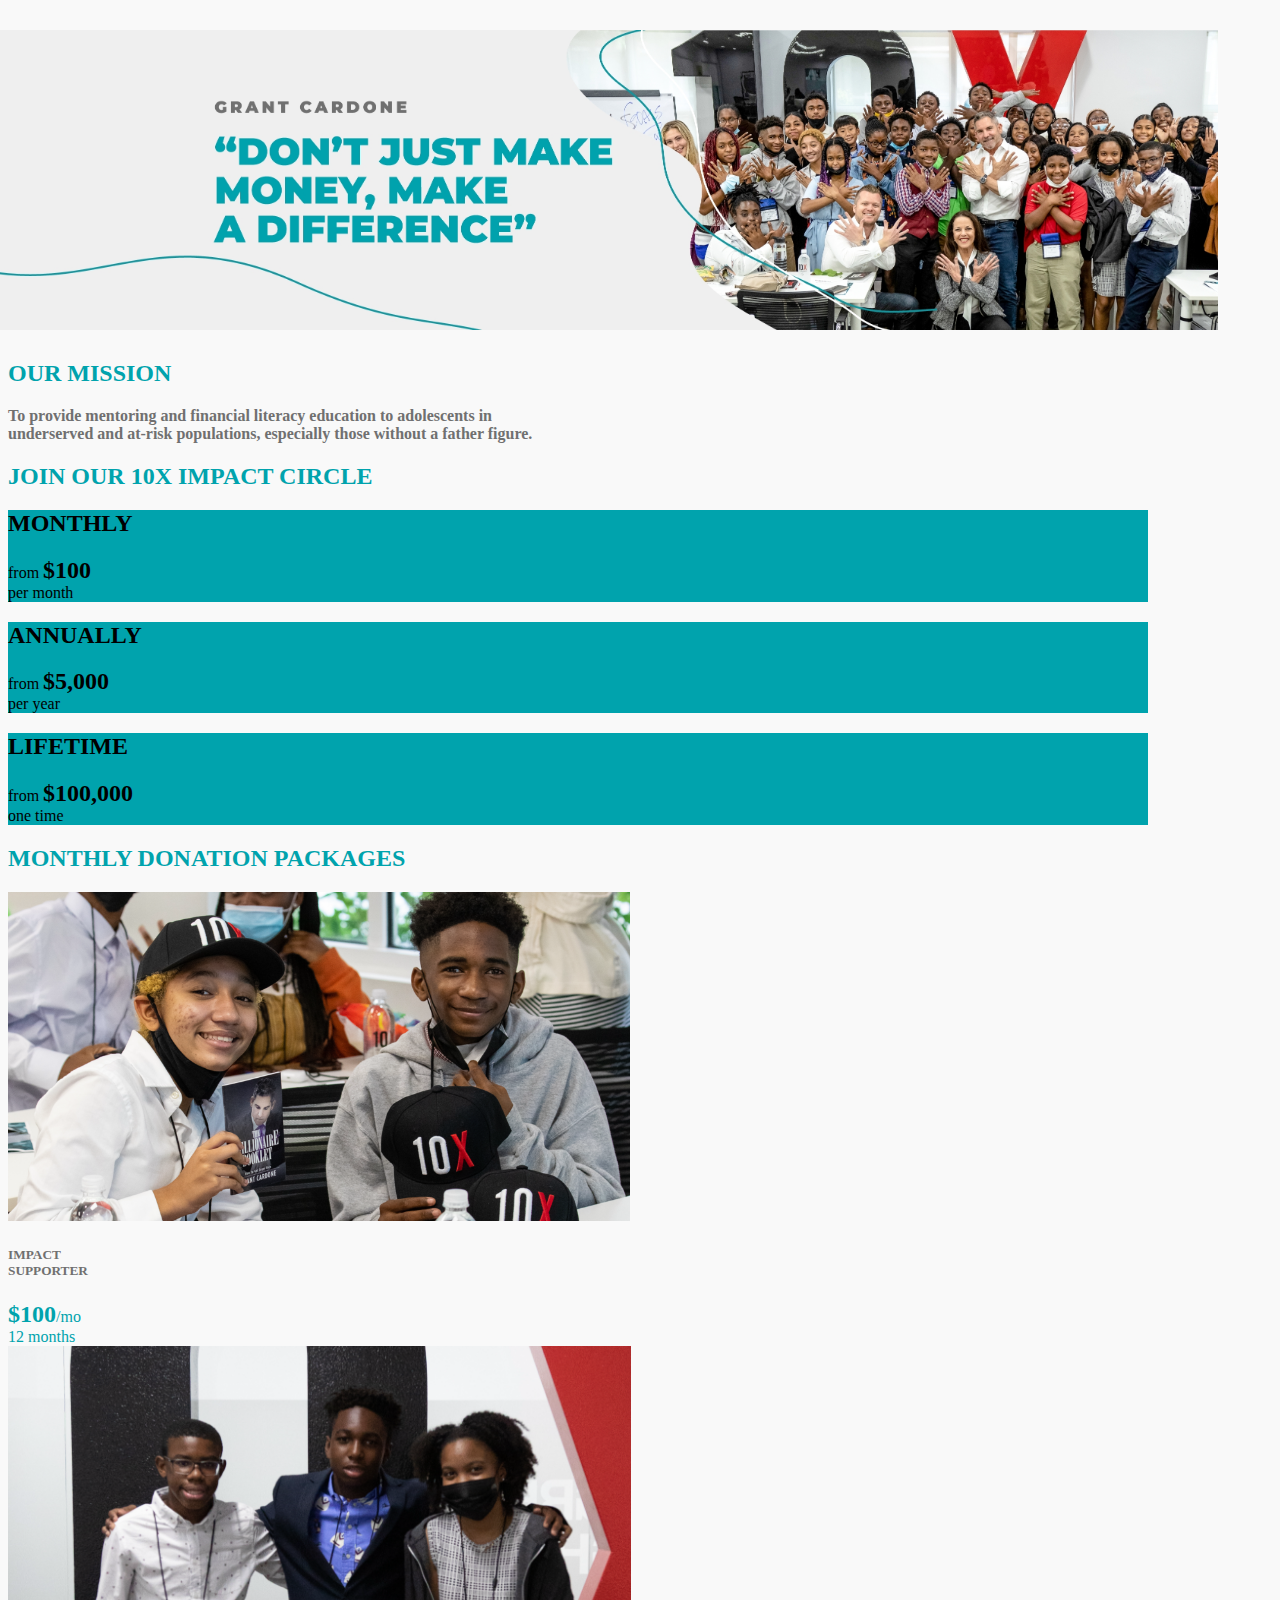
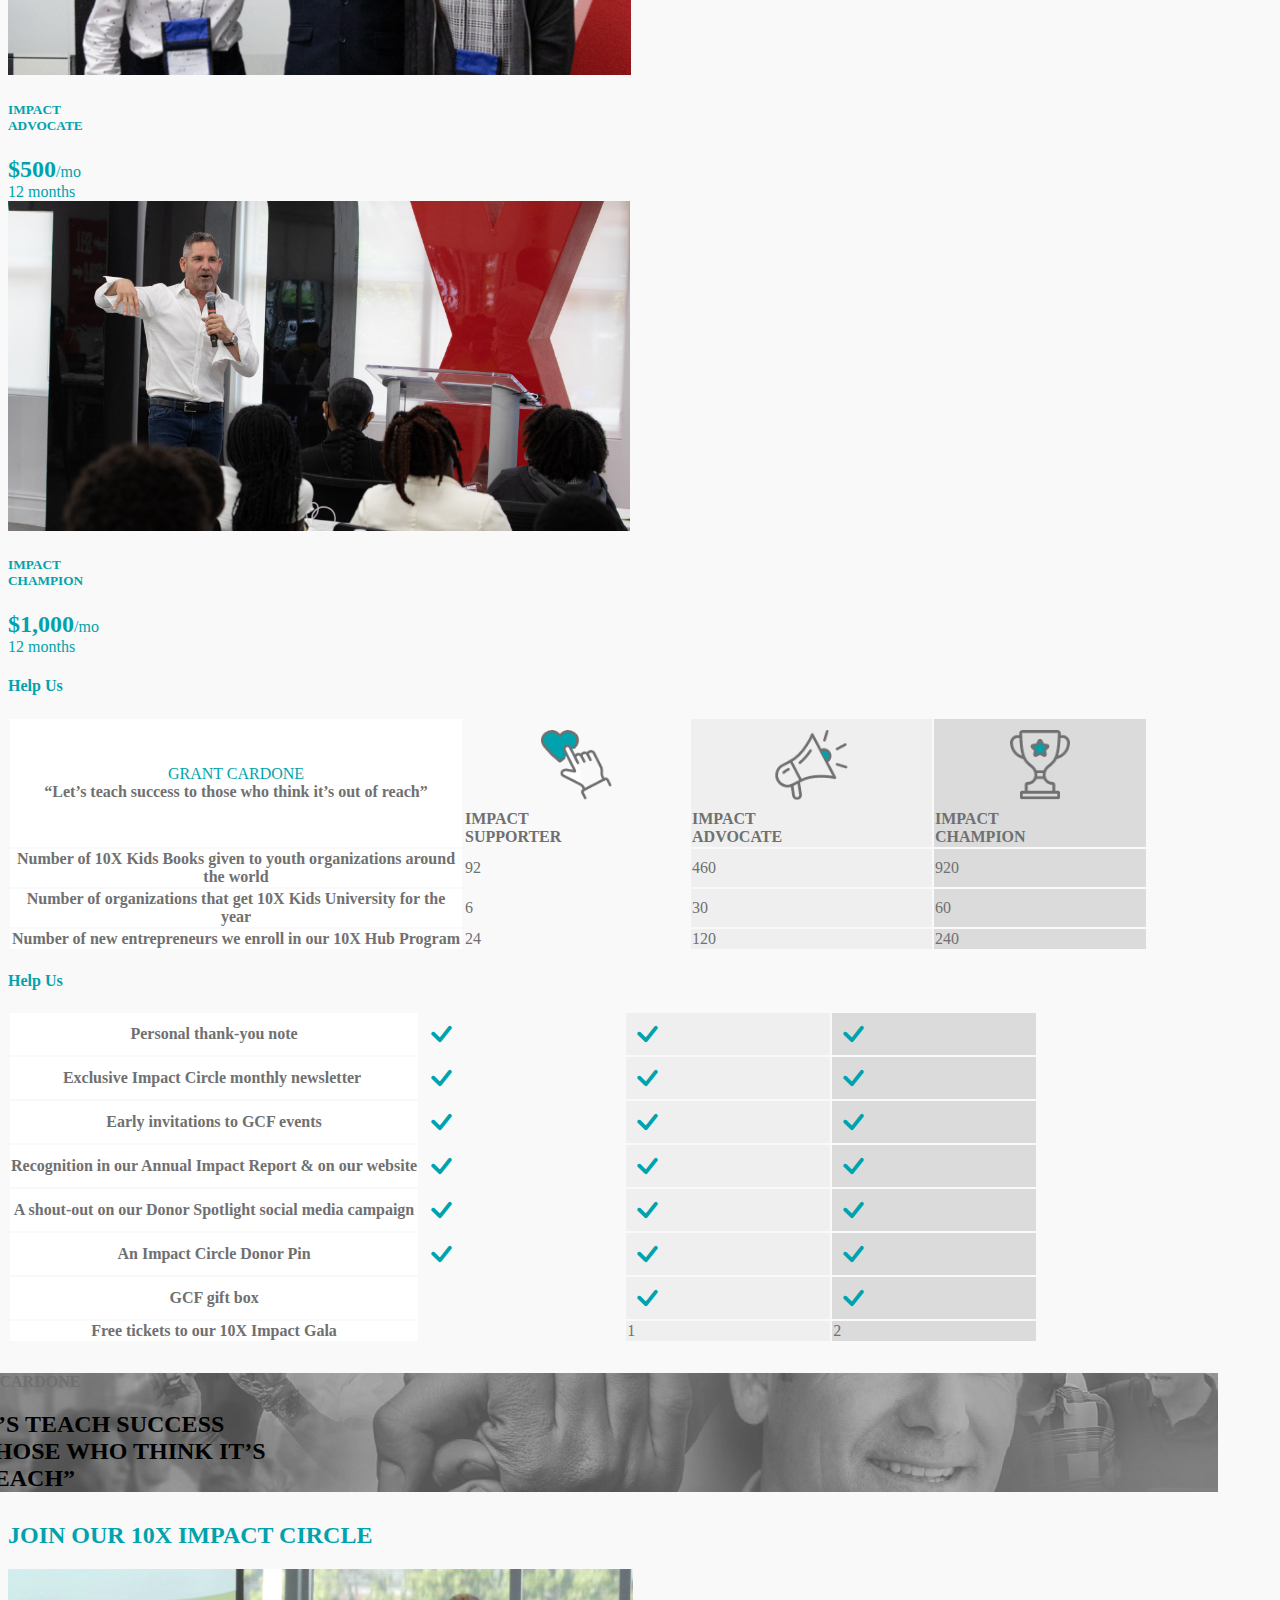
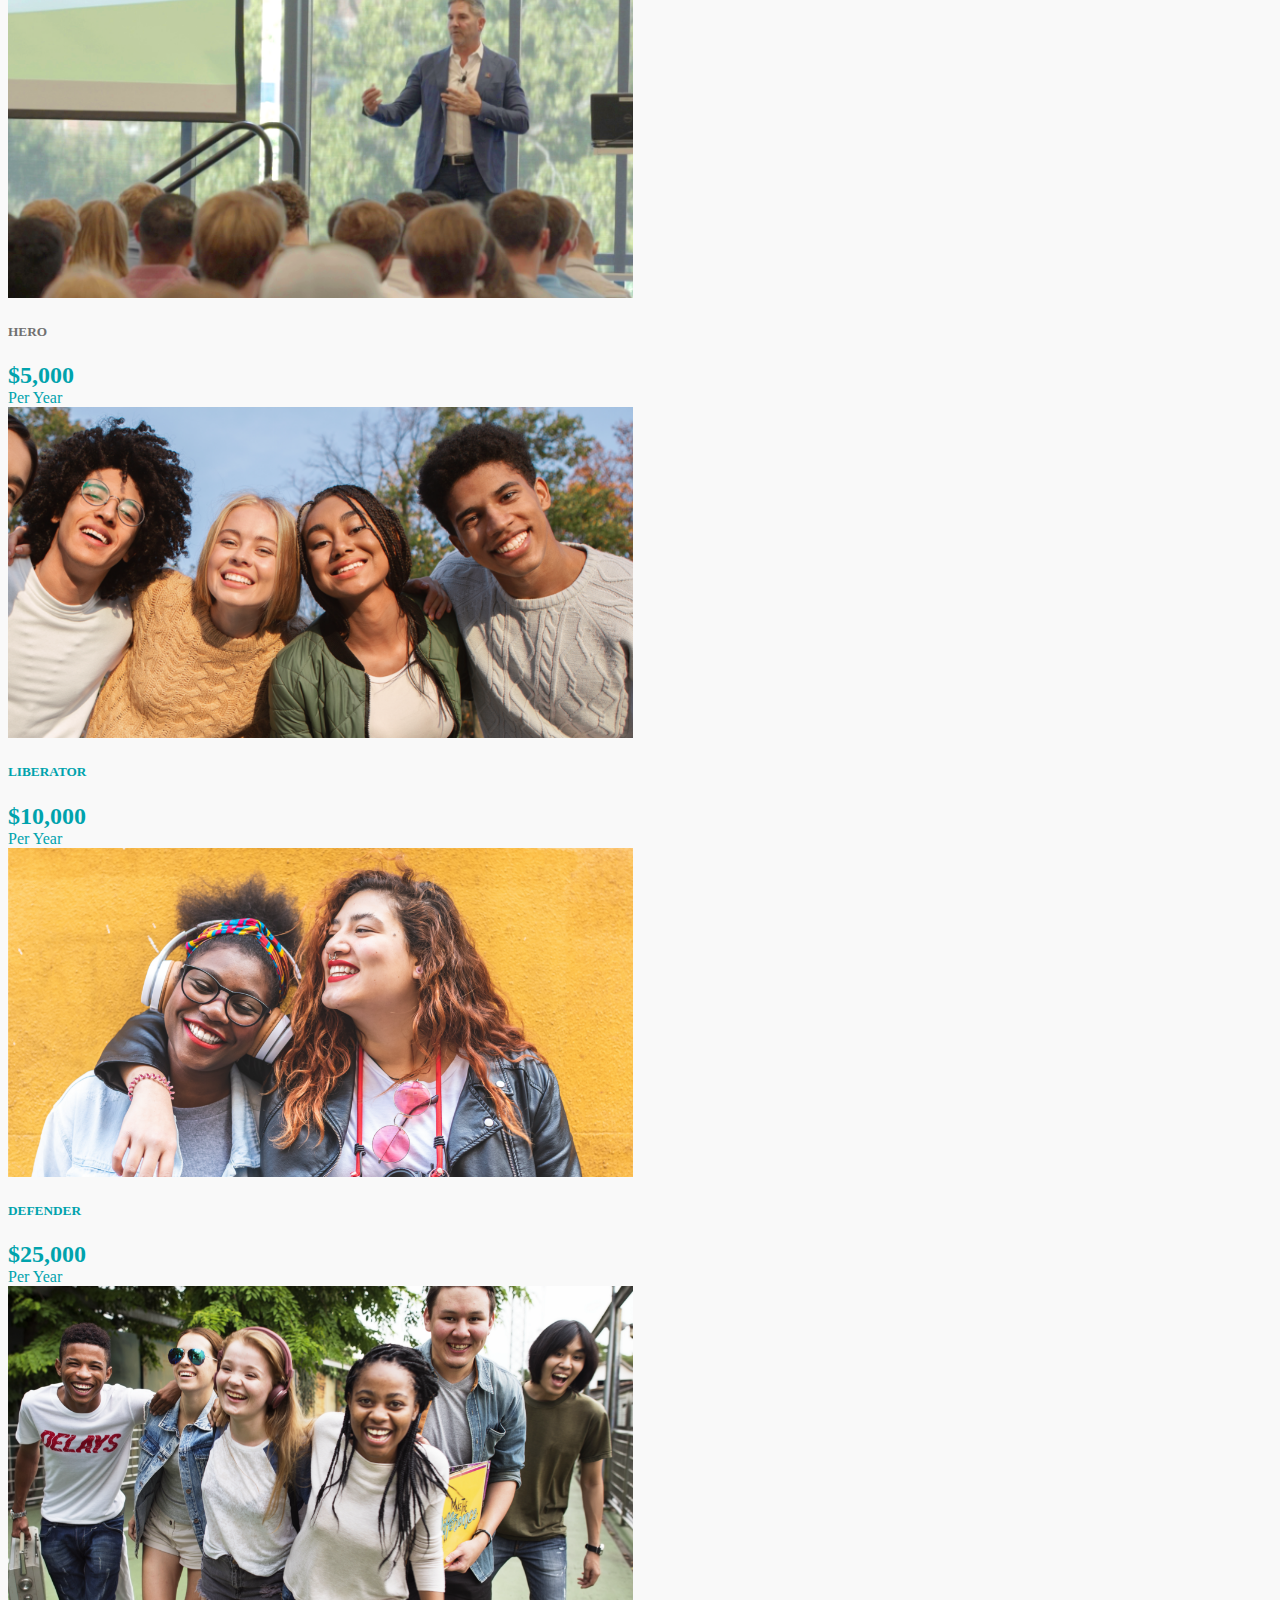
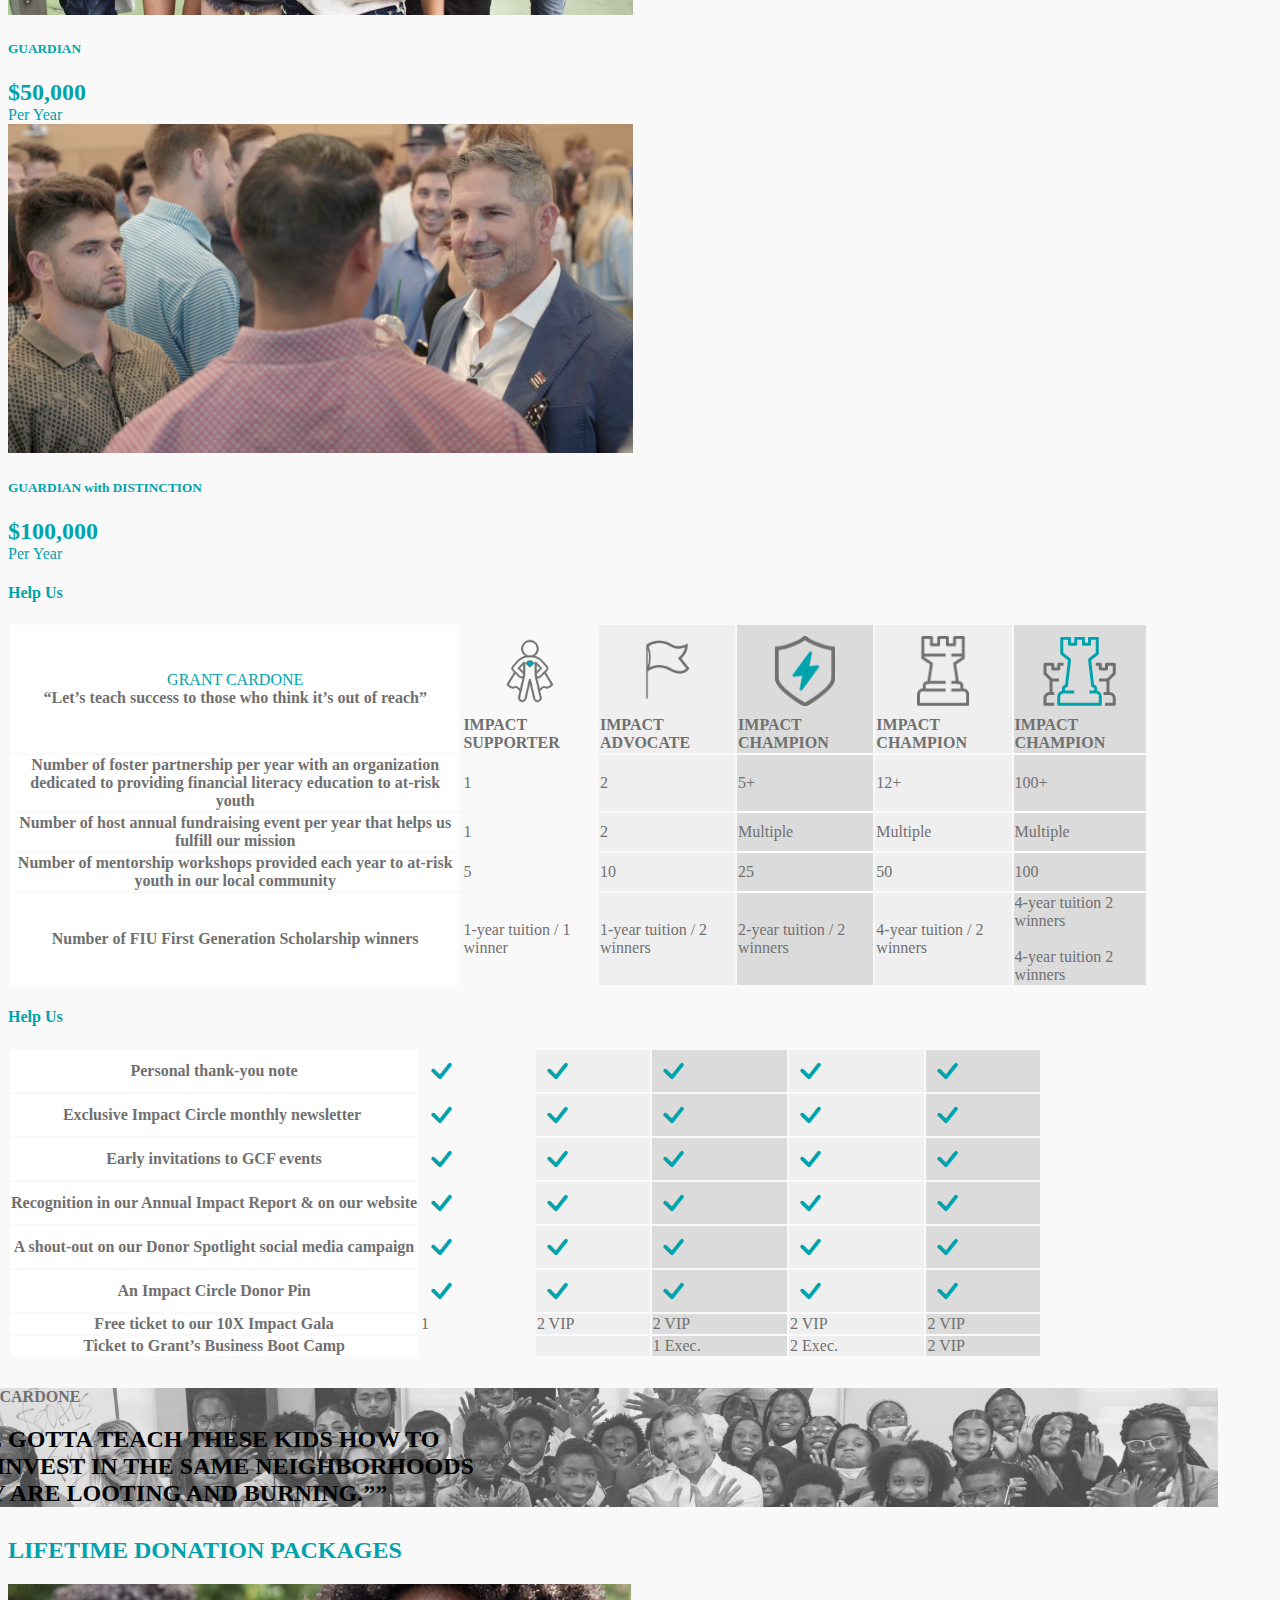
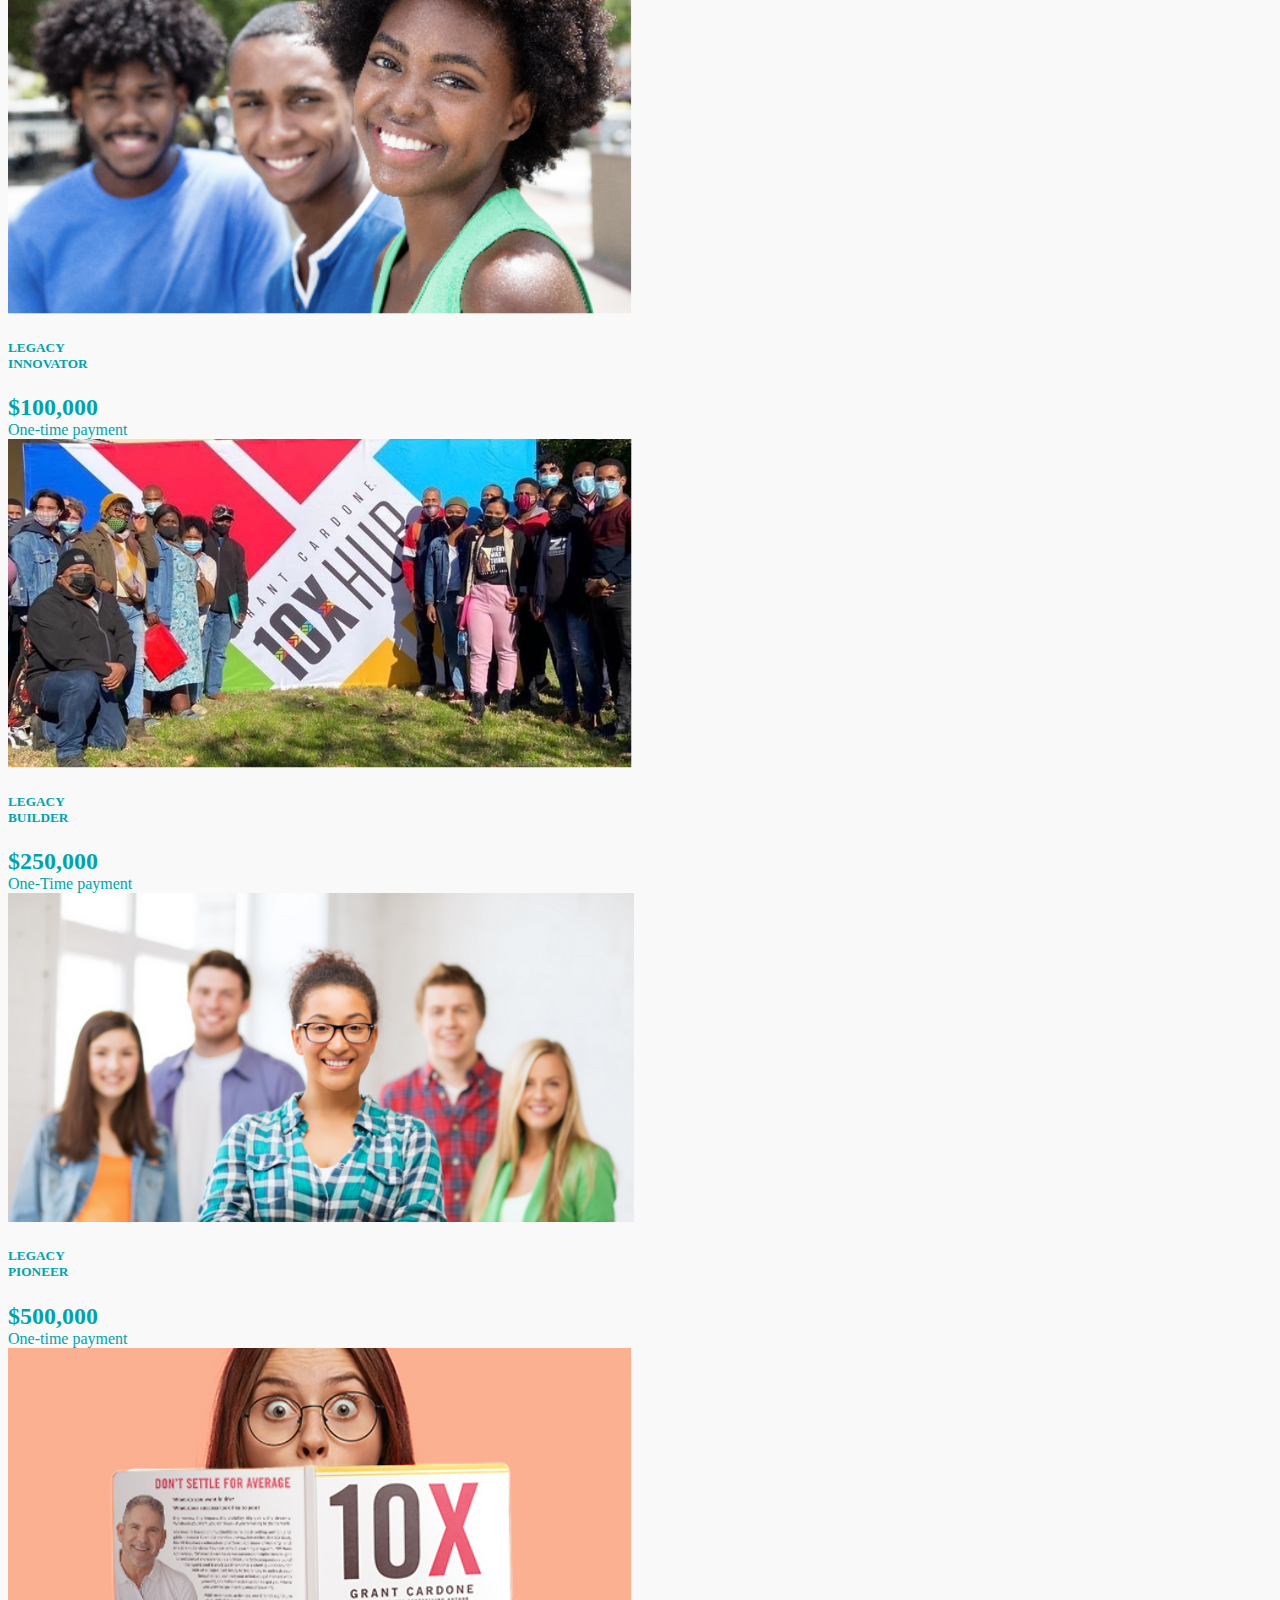
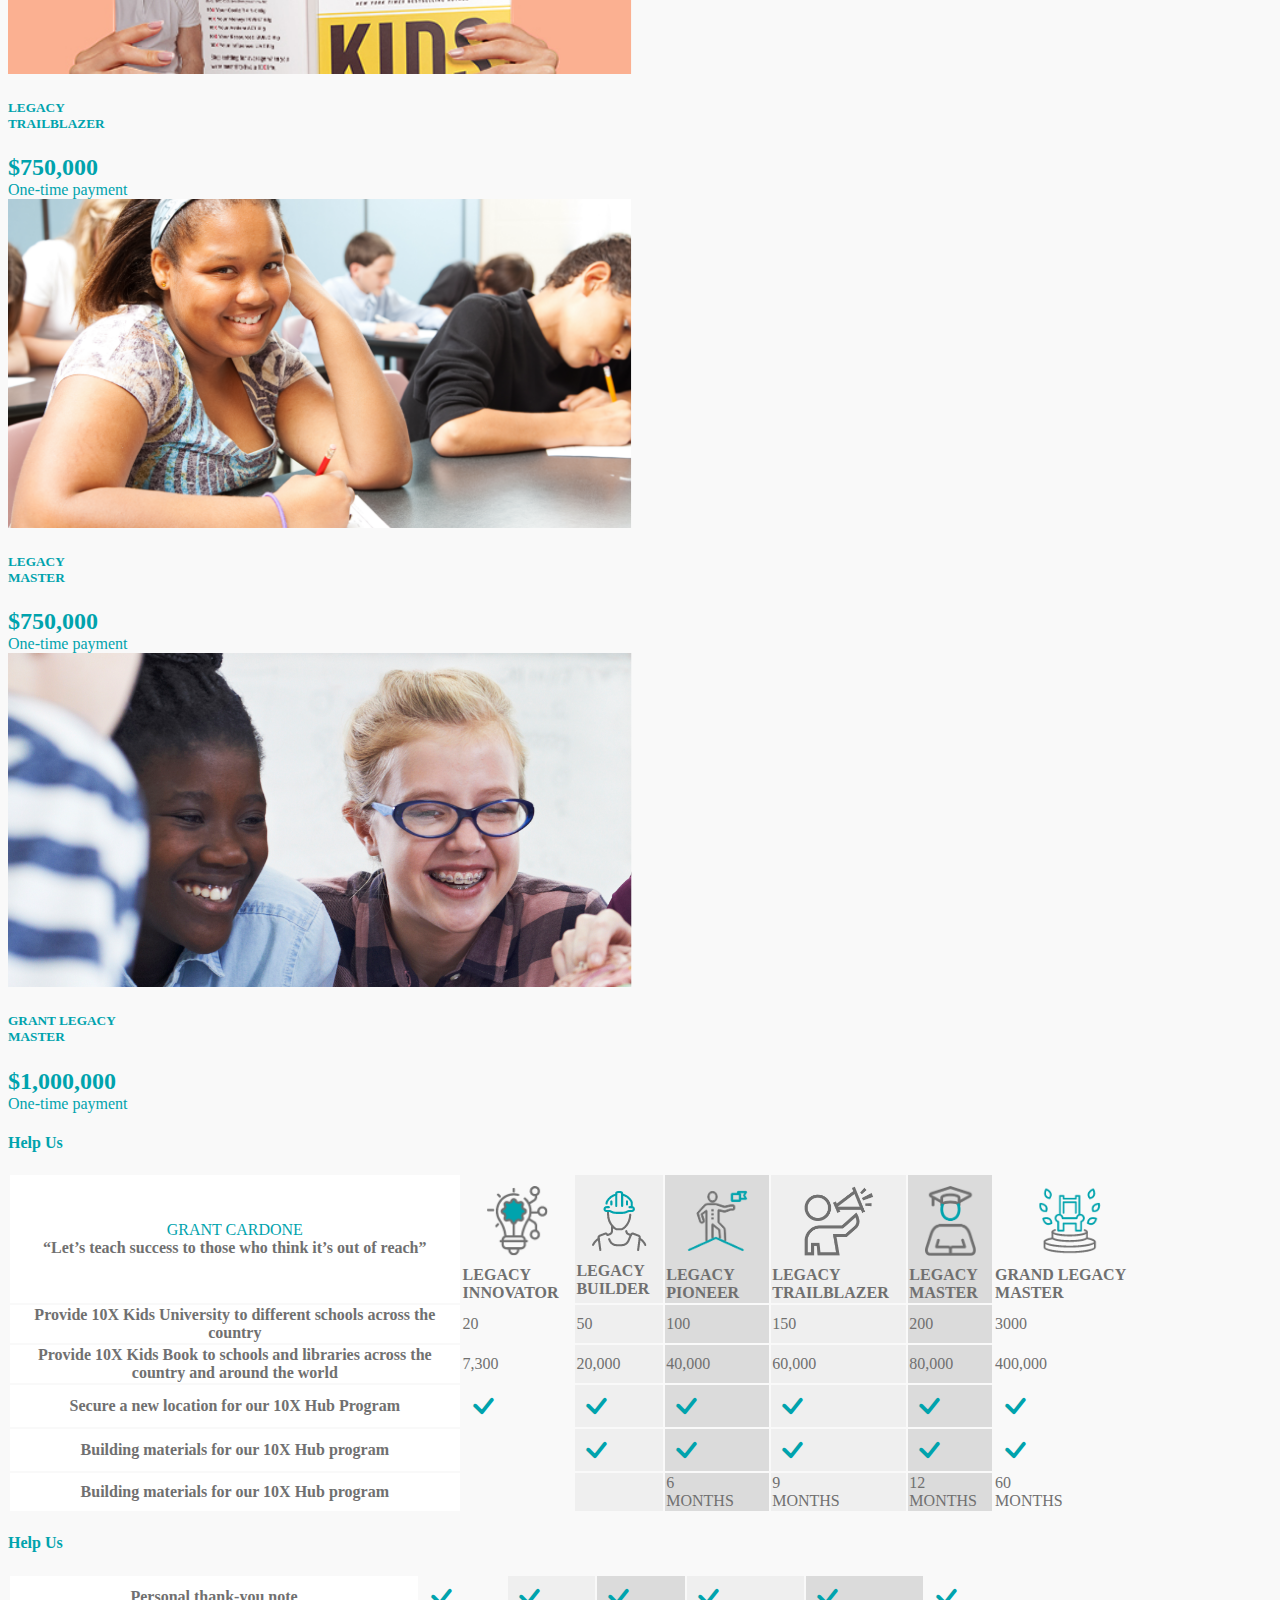
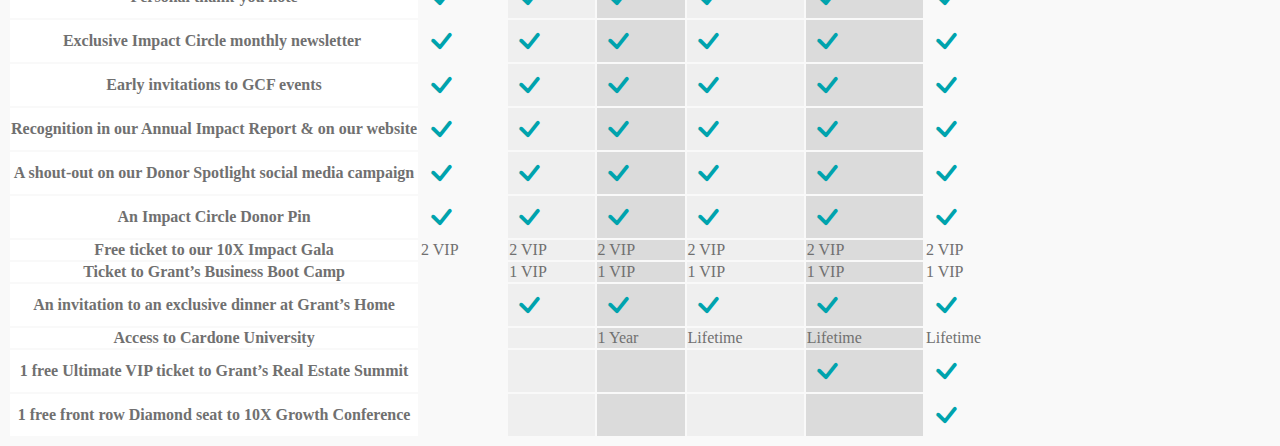
<file: index.html>
<!DOCTYPE html>
<html lang="en">

<head>
    <meta charset="UTF-8">
    <meta http-equiv="X-UA-Compatible" content="IE=edge">
    <meta name="viewport" content="width=device-width, initial-scale=1.0">
    <link href="https://cdn.jsdelivr.net/npm/bootstrap@5.1.3/dist/css/bootstrap.min.css" rel="stylesheet"
        integrity="sha384-1BmE4kWBq78iYhFldvKuhfTAU6auU8tT94WrHftjDbrCEXSU1oBoqyl2QvZ6jIW3" crossorigin="anonymous">
    <link rel="stylesheet" href="https://cdn.jsdelivr.net/npm/bootstrap-icons@1.8.1/font/bootstrap-icons.css">
    <link rel="stylesheet" href="style.css">
    <title>Document</title>
    <style>
        body {
  background-color: #F9F9F9;
}

body h2 {
  font-weight: 800;
}

body h4, body h5, body p {
  font-weight: 800;
  color: #707070;
}

body .bi-check::before {
  font-size: 40px;
}

body strong, body th, body td {
  color: #707070;
}

.container {
  max-width: 1140px;
}

.full-width-1 {
  background-image: url("assets/Group 352.png");
  background-position: center;
  /* Center the image */
  background-repeat: no-repeat;
  /* Do not repeat the image */
  background-size: cover;
  /* Resize the background image to cover the entire container */
  margin-left: calc(50% - 50vw);
  margin-right: calc(50% - 50vw);
  margin-top: 30px;
  margin-bottom: 30px;
}

.full-width-2 {
  background-image: url("assets/Group_353.png");
  background-position: center;
  /* Center the image */
  background-repeat: no-repeat;
  /* Do not repeat the image */
  background-size: cover;
  /* Resize the background image to cover the entire container */
  margin-left: calc(50% - 50vw);
  margin-right: calc(50% - 50vw);
  margin-top: 30px;
  margin-bottom: 30px;
}

.full-width-3 {
  background-image: url("assets/BANNER.jpg");
  background-position: center;
  /* Center the image */
  background-repeat: no-repeat;
  /* Do not repeat the image */
  background-size: cover;
  /* Resize the background image to cover the entire container */
  height: 300px;
  margin-left: calc(50% - 50vw);
  margin-right: calc(50% - 50vw);
  margin-top: 30px;
  margin-bottom: 30px;
}

.blue-bg {
  background: #00A3AD;
}

.blue-text {
  color: #00A3AD;
}

#section-2 th:nth-child(1), #section-3 th:nth-child(1) {
  width: 40%;
  background-color: white;
}

#section-2 td, #section-2 th, #section-3 td, #section-3 th {
  border-color: white !important;
  border-width: 2px;
}

.card {
  border: none !important;
}

.grey-bg-1 {
  background-color: #F9F9F9 !important;
}

.grey-bg-2 {
  background-color: #EFEFEF !important;
}

.grey-bg-3 {
  background-color: #DBDBDB !important;
}
/*# sourceMappingURL=style.css.map */
    </style>
</head>

<body>
    <div id="section-1" class="container">
        <!-- background image section -->
        <div class="row full-width-3 text-center text-white">
            <!-- <img src="assets/BANNER.jpg" alt=""> -->
        </div>
        <div class="row">
            <div class="col-md-12 text-center my-4">
                <h2 class="blue-text">OUR MISSION</h2>
                <p class="px-5 py2">To provide mentoring and financial literacy education to adolescents in<br>
                    underserved and at-risk
                    populations, especially those without a father figure.</p>
            </div>
        </div>
        <div class="row">
            <div class="col-md-12 text-center mt-3">
                <h2 class="blue-text">JOIN OUR 10X IMPACT CIRCLE</h2>
            </div>
        </div>
        <div class="row justify-content-md-center">
            <div class="col-md-4 my-3">
                <div class="card text-center text-white blue-bg">
                    <div class="card-body">
                        <h2 class="card-title">MONTHLY</h2>
                        <div class="card-title">from <h2 style="display:inline">$100</h2>
                        </div>
                        <div class="card-title">per month</div>

                    </div>
                </div>
            </div>
            <div class="col-md-4 my-3">
                <div class="card blue-bg text-white text-center">
                    <div class="card-body">
                        <h2 class="card-title">ANNUALLY</h2>
                        <div class="card-title">from <h2 style="display:inline">$5,000</h2>
                        </div>
                        <div class="card-title">per year</div>

                    </div>
                </div>
            </div>
            <div class="col-md-4 my-3">
                <div class="card text-center text-white blue-bg">
                    <div class="card-body">
                        <h2 class="card-title">LIFETIME</h2>
                        <div class="card-title">from <h2 style="display:inline">$100,000</h2>
                        </div>
                        <div class="card-title">one time</div>

                    </div>
                </div>
            </div>
        </div>
    </div>
    <div id="section-2" class="container">
        <div class="row justify-content-md-center ">
            <div class="col-md-12 text-center mt-3">
                <h2 class="blue-text">MONTHLY DONATION PACKAGES</h2>
            </div>
            <div class="col-md-4 my-3">
                <div class="card blue-text">
                    <img src="assets/Mask_Group_5.png" class="card-img-top" alt="...">
                    <div class="card-body text-center">
                        <h5 class="card-title">IMPACT<br>SUPPORTER</h5>
                        <div class="card-title">
                            <h2 style="display:inline">$100</h2>/mo
                        </div>
                        <div class="card-title">12 months</div>
                    </div>
                </div>
            </div>
            <div class="col-md-4 my-3">
                <div class="card blue-text">
                    <img src="assets/Mask_Group_4.png" class="card-img-top" alt="...">
                    <div class="card-body text-center">
                        <h5 class="card-title blue-text">IMPACT<BR>ADVOCATE</h5>
                        <div class="card-title">
                            <h2 style="display:inline">$500</h2>/mo
                        </div>
                        <div class="card-title">12 months</div>

                    </div>
                </div>
            </div>
            <div class="col-md-4 my-3">
                <div class="card blue-text">
                    <img src="assets/Mask_Group_3.png" class="card-img-top" alt="...">
                    <div class="card-body text-center">
                        <h5 class="card-title blue-text">IMPACT<br>CHAMPION</h5>
                        <div class="card-title">
                            <h2 style="display:inline">$1,000</h2>/mo
                        </div>
                        <div class="card-title">12 months</div>


                    </div>
                </div>
            </div>
        </div>
        <div class="row">
            <div class="col-md-12 text-center mb-3 mt-4">
                <h4 class="blue-text ">
                    Help Us
                </h4>
            </div>
            <div class="col-md-12">
                <div class="table-responsive">
                    <table class="table table-bordered align-middle">

                        <tbody>
                            <tr>
                                <th scope="row blue-text">
                                    <span class="blue-text" style="font-weight: 400;">GRANT CARDONE</span><BR>
                                    <span class="blue-text"><strong>“Let’s teach success to those who think it’s out of
                                            reach”</strong></span>
                                </th>
                                <td class="text-center grey-bg-1"><img src="assets/Impact-supporter-ICON.png"
                                        style="max-height:70px; display: block;margin: auto;padding:10px;" alt="">
                                    <strong>IMPACT<br>SUPPORTER</strong>
                                </td>
                                <td class="text-center grey-bg-2">
                                    <img src="assets/Group_251.png"
                                        style="max-height:70px; display: block;margin: auto;padding:10px;" alt="">
                                    <strong>IMPACT<br>ADVOCATE</strong>
                                </td>
                                <td class="text-center grey-bg-3">
                                    <img src="assets/Group_249.png"
                                        style="max-height:70px; display: block;margin: auto;padding:10px;" alt="">
                                    <strong> IMPACT<br>CHAMPION</strong>
                                </td>

                            </tr>
                            <tr>
                                <th scope="row">Number of 10X Kids Books given to youth organizations around the world
                                </th>
                                <td class="text-center grey-bg-1">92
                                </td>
                                <td class="text-center grey-bg-2">460
                                </td>
                                <td class="text-center grey-bg-3">920
                                </td>

                            </tr>
                            <tr>
                                <th scope="row">Number of organizations that get 10X Kids University for the year</th>
                                <td class="text-center grey-bg-1">6
                                </td>
                                <td class="text-center grey-bg-2">30
                                </td>
                                <td class="text-center grey-bg-3">60
                                </td>


                            </tr>
                            <tr>
                                <th scope="row">Number of new entrepreneurs we enroll in our 10X Hub Program</th>
                                <td class="text-center grey-bg-1">24
                                </td>
                                <td class="text-center grey-bg-2">120
                                </td>
                                <td class="text-center grey-bg-3">240
                                </td>

                            </tr>
                        </tbody>
                    </table>
                </div>
            </div>
        </div>
        <div class="row">
            <div class="col-md-12 text-center my-3">
                <h4 class="blue-text">
                    Help Us
                </h4>
            </div>
            <div class="col-md-12">
                <div class="table-responsive">
                    <table class="table table-bordered align-middle">

                        <tbody>
                            <tr>
                                <th scope="row">Personal thank-you note</th>
                                <td class="text-center grey-bg-1"><i class="bi bi-check blue-text"></i>
                                </td>
                                <td class="text-center grey-bg-2"><i class="bi bi-check blue-text"></i>
                                </td>
                                <td class="text-center grey-bg-3"><i class="bi bi-check blue-text"></i>
                                </td>

                            </tr>
                            <tr>
                                <th scope="row">Exclusive Impact Circle monthly newsletter </th>
                                <td class="text-center grey-bg-1"><i class="bi bi-check blue-text"></i>
                                </td>
                                <td class="text-center grey-bg-2"><i class="bi bi-check blue-text"></i>
                                </td>
                                <td class="text-center grey-bg-3"><i class="bi bi-check blue-text"></i>
                                </td>


                            </tr>
                            <tr>
                                <th scope="row">Early invitations to GCF events</th>
                                <td class="text-center grey-bg-1"><i class="bi bi-check blue-text"></i>
                                </td>
                                <td class="text-center grey-bg-2"><i class="bi bi-check blue-text"></i>
                                </td>
                                <td class="text-center grey-bg-3"><i class="bi bi-check blue-text"></i>
                                </td>

                            </tr>
                            <tr>
                                <th scope="row">Recognition in our Annual Impact Report & on our website</th>
                                <td class="text-center grey-bg-1"><i class="bi bi-check blue-text"></i>
                                </td>
                                <td class="text-center grey-bg-2"><i class="bi bi-check blue-text"></i>
                                </td>
                                <td class="text-center grey-bg-3"><i class="bi bi-check blue-text"></i>
                                </td>

                            </tr>
                            <tr>
                                <th scope="row">A shout-out on our Donor Spotlight social media campaign</th>
                                <td class="text-center grey-bg-1"><i class="bi bi-check blue-text"></i>
                                </td>
                                <td class="text-center grey-bg-2"><i class="bi bi-check blue-text"></i>
                                </td>
                                <td class="text-center grey-bg-3"><i class="bi bi-check blue-text"></i>
                                </td>

                            </tr>
                            <tr>
                                <th scope="row">An Impact Circle Donor Pin</th>
                                <td class="text-center grey-bg-1"><i class="bi bi-check blue-text"></i>
                                </td>
                                <td class="text-center grey-bg-2"><i class="bi bi-check blue-text"></i>
                                </td>
                                <td class="text-center grey-bg-3"><i class="bi bi-check blue-text"></i>
                                </td>

                            </tr>
                            <tr>
                                <th scope="row">GCF gift box</th>
                                <td class="text-center grey-bg-1"></i>
                                </td>
                                <td class="text-center grey-bg-2"><i class="bi bi-check blue-text"></i>
                                </td>
                                <td class="text-center grey-bg-3"><i class="bi bi-check blue-text"></i>
                                </td>

                            </tr>
                            <tr>
                                <th scope="row">Free tickets to our 10X Impact Gala</th>
                                <td class="text-center grey-bg-1"></i>
                                </td>
                                <td class="text-center grey-bg-2">1</i>
                                </td>
                                <td class="text-center grey-bg-3">2</i>
                                </td>

                            </tr>
                        </tbody>
                    </table>
                </div>
            </div>
        </div>
    </div>
    <div id="section-3" class="container">
        <!-- background image section -->
        <div class="row full-width-1 text-center py-5 px-5 text-white">
            <p>GRANT CARDONE</p>
            <h2 class="text-white">“LET’S TEACH SUCCESS<br>TO THOSE WHO THINK IT’S<br>OF
                REACH”</strong></h2>
        </div>
        <div class="row">
            <div class="col-md-12 text-center  mt-3">
                <h2 class="blue-text">JOIN OUR 10X IMPACT CIRCLE</h2>
            </div>
        </div>
        <div class="row justify-content-md-center">
            <div class="col-md-4 my-3">
                <div class="card blue-text">
                    <img src="assets/Mask_Group_5_kc.png" class="card-img-top" alt="...">
                    <div class="card-body text-center">
                        <h5 class="card-title ">HERO</h5>
                        <div class="card-title">
                            <h2 style="display:inline">$5,000</h2>
                        </div>
                        <div class="card-title">Per Year</div>
                    </div>
                </div>
            </div>
            <div class="col-md-4 my-3">
                <div class="card blue-text">
                    <img src="assets/Mask_Group_4_j.png" class="card-img-top" alt="...">
                    <div class="card-body text-center">
                        <h5 class="card-title blue-text">LIBERATOR</h5>
                        <div class="card-title">
                            <h2 style="display:inline">$10,000</h2>
                        </div>
                        <div class="card-title">Per Year</div>
                    </div>
                </div>
            </div>
            <div class="col-md-4 my-3">
                <div class="card blue-text">
                    <img src="assets/Mask_Group_3_ju.png" class="card-img-top" alt="...">
                    <div class="card-body text-center">
                        <h5 class="card-title blue-text">DEFENDER</h5>
                        <div class="card-title">
                            <h2 style="display:inline">$25,000</h2>
                        </div>
                        <div class="card-title">Per Year</div>
                    </div>
                </div>
            </div>
        </div>
        <div class="row justify-content-md-center mb-5">
            <div class="col-md-4 my-3">
                <div class="card blue-text">
                    <img src="assets/Mask_Group_3_jn.png" class="card-img-top" alt="...">
                    <div class="card-body text-center">
                        <h5 class="card-title blue-text">GUARDIAN</h5>
                        <div class="card-title">
                            <h2 style="display:inline">$50,000</h2>
                        </div>
                        <div class="card-title">Per Year</div>
                    </div>
                </div>
            </div>
            <div class="col-md-4 my-3">
                <div class="card blue-text">
                    <img src="assets/Mask_Group_4_jg.png" class="card-img-top" alt="...">
                    <div class="card-body text-center">
                        <h5 class="card-title blue-text">GUARDIAN with DISTINCTION</h5>
                        <div class="card-title">
                            <h2 style="display:inline">$100,000</h2>
                        </div>
                        <div class="card-title">Per Year</div>
                    </div>
                </div>
            </div>
        </div>
        <div class="row">
            <div class="col-md-12 text-center">
                <h4 class="blue-text">
                    Help Us
                </h4>
            </div>
            <div class="col-md-12">
                <div class="table-responsive">
                    <table class="table table-bordered align-middle">

                        <tbody>
                            <tr>
                                <th scope="row blue-text">
                                    <span class="blue-text" style="font-weight: 400;">GRANT CARDONE</span><BR>
                                    <span class="blue-text"><strong>“Let’s teach success to those who think it’s out of
                                            reach”</strong></span>
                                </th>
                                <td class="text-center grey-bg-1"><img src="assets/hero.png"
                                        style="max-height:70px; display: block;margin: auto;padding:10px;" alt="">
                                    <strong>IMPACT<br>SUPPORTER</strong>
                                </td>
                                <td class="text-center grey-bg-2">
                                    <img src="assets/Group_333.png"
                                        style="max-height:70px; display: block;margin: auto;padding:10px;" alt="">
                                    <strong>IMPACT<br>ADVOCATE</strong>
                                </td>
                                <td class="text-center grey-bg-3">
                                    <img src="assets/defender.png"
                                        style="max-height:70px; display: block;margin: auto;padding:10px;" alt="">
                                    <strong> IMPACT<br>CHAMPION</strong>
                                </td>
                                <td class="text-center grey-bg-2">
                                    <img src="assets/Guardian.png"
                                        style="max-height:70px; display: block;margin: auto;padding:10px;" alt="">
                                    <strong> IMPACT<br>CHAMPION</strong>
                                </td>
                                <td class="text-center grey-bg-3">
                                    <img src="assets/Group_326.png"
                                        style="max-height:70px; display: block;margin: auto;padding:10px;" alt="">
                                    <strong> IMPACT<br>CHAMPION</strong>
                                </td>

                            </tr>
                            <tr>
                                <th scope="row">Number of foster partnership per year with an organization dedicated to
                                    providing financial literacy education to at-risk youth</th>
                                <td class="text-center grey-bg-1">1</i>
                                </td>
                                <td class="text-center grey-bg-2">2</i>
                                </td>
                                <td class="text-center grey-bg-3">5+</i>
                                </td>
                                <td class="text-center grey-bg-2">12+</i>
                                </td>
                                <td class="text-center grey-bg-3">100+</i>
                                </td>

                            </tr>
                            <tr>
                                <th scope="row">Number of host annual fundraising event per year that helps us fulfill
                                    our mission</th>
                                <td class="text-center grey-bg-1">1</i>
                                </td>
                                <td class="text-center grey-bg-2">2</i>
                                </td>
                                <td class="text-center grey-bg-3">Multiple</i>
                                </td>
                                <td class="text-center grey-bg-2">Multiple</i>
                                </td>
                                <td class="text-center grey-bg-3">Multiple</i>
                                </td>

                            </tr>
                            <tr>
                                <th scope="row">Number of mentorship workshops provided each year to at-risk youth in
                                    our local community</th>
                                <td class="text-center grey-bg-1">5</i>
                                </td>
                                <td class="text-center grey-bg-2">10</i>
                                </td>
                                <td class="text-center grey-bg-3">25</i>
                                </td>
                                <td class="text-center grey-bg-2">50</i>
                                </td>
                                <td class="text-center grey-bg-3">100</i>
                                </td>

                            </tr>
                            <tr>
                                <th scope="row">Number of FIU First Generation Scholarship winners</th>
                                <td class="text-center grey-bg-1">1-year tuition / 1 winner</i>
                                </td>
                                <td class="text-center grey-bg-2">1-year tuition / 2 winners</i>
                                </td>
                                <td class="text-center grey-bg-3">2-year tuition / 2 winners</i>
                                </td>
                                <td class="text-center grey-bg-2">4-year tuition / 2 winners</i>
                                </td>
                                <td class="text-center grey-bg-3">4-year tuition 2 winners<br><br>4-year tuition 2
                                    winners</i>
                                </td>

                            </tr>
                        </tbody>
                    </table>
                </div>
            </div>
        </div>
        <div class="row">
            <div class="col-md-12 text-center">
                <h4 class="blue-text">
                    Help Us
                </h4>
            </div>
            <div class="col-md-12">
                <div class="table-responsive">
                    <table class="table table-bordered align-middle">
                        <tbody>
                            <tr>
                                <th scope="row">Personal thank-you note</th>
                                <td class="text-center grey-bg-1"><i class="bi bi-check blue-text"></i>
                                </td>
                                <td class="text-center grey-bg-2"><i class="bi bi-check blue-text"></i>
                                </td>
                                <td class="text-center grey-bg-3"><i class="bi bi-check blue-text"></i>
                                </td>
                                <td class="text-center grey-bg-2"><i class="bi bi-check blue-text"></i>
                                </td>
                                <td class="text-center grey-bg-3"><i class="bi bi-check blue-text"></i>
                                </td>

                            </tr>
                            <tr>
                                <th scope="row">Exclusive Impact Circle monthly newsletter </th>
                                <td class="text-center grey-bg-1"><i class="bi bi-check blue-text"></i>
                                </td>
                                <td class="text-center grey-bg-2"><i class="bi bi-check blue-text"></i>
                                </td>
                                <td class="text-center grey-bg-3"><i class="bi bi-check blue-text"></i>
                                </td>
                                <td class="text-center grey-bg-2"><i class="bi bi-check blue-text"></i>
                                </td>
                                <td class="text-center grey-bg-3"><i class="bi bi-check blue-text"></i>
                                </td>

                            </tr>
                            <tr>
                                <th scope="row">Early invitations to GCF events</th>
                                <td class="text-center grey-bg-1"><i class="bi bi-check blue-text"></i>
                                </td>
                                <td class="text-center grey-bg-2"><i class="bi bi-check blue-text"></i>
                                </td>
                                <td class="text-center grey-bg-3"><i class="bi bi-check blue-text"></i>
                                </td>
                                <td class="text-center grey-bg-2"><i class="bi bi-check blue-text"></i>
                                </td>
                                <td class="text-center grey-bg-3"><i class="bi bi-check blue-text"></i>
                                </td>

                            </tr>
                            <tr>
                                <th scope="row">Recognition in our Annual Impact Report & on our website</th>
                                <td class="text-center grey-bg-1"><i class="bi bi-check blue-text"></i>
                                </td>
                                <td class="text-center grey-bg-2"><i class="bi bi-check blue-text"></i>
                                </td>
                                <td class="text-center grey-bg-3"><i class="bi bi-check blue-text"></i>
                                </td>
                                <td class="text-center grey-bg-2"><i class="bi bi-check blue-text"></i>
                                </td>
                                <td class="text-center grey-bg-3"><i class="bi bi-check blue-text"></i>
                                </td>

                            </tr>
                            <tr>
                                <th scope="row">A shout-out on our Donor Spotlight social media campaign</th>
                                <td class="text-center grey-bg-1"><i class="bi bi-check blue-text"></i>
                                </td>
                                <td class="text-center grey-bg-2"><i class="bi bi-check blue-text"></i>
                                </td>
                                <td class="text-center grey-bg-3"><i class="bi bi-check blue-text"></i>
                                </td>
                                <td class="text-center grey-bg-2"><i class="bi bi-check blue-text"></i>
                                </td>
                                <td class="text-center grey-bg-3"><i class="bi bi-check blue-text"></i>
                                </td>

                            </tr>
                            <tr>
                                <th scope="row">An Impact Circle Donor Pin</th>
                                <td class="text-center grey-bg-1"><i class="bi bi-check blue-text"></i>
                                </td>
                                <td class="text-center grey-bg-2"><i class="bi bi-check blue-text"></i>
                                </td>
                                <td class="text-center grey-bg-3"><i class="bi bi-check blue-text"></i>
                                </td>
                                <td class="text-center grey-bg-2"><i class="bi bi-check blue-text"></i>
                                </td>
                                <td class="text-center grey-bg-3"><i class="bi bi-check blue-text"></i>
                                </td>

                            </tr>
                            <tr>
                                <th scope="row">Free ticket to our 10X Impact Gala</th>
                                <td class="text-center grey-bg-1">1</i>
                                </td>
                                <td class="text-center grey-bg-2">2 VIP</i>
                                </td>
                                <td class="text-center grey-bg-3">2 VIP</i>
                                </td>
                                <td class="text-center grey-bg-2">2 VIP</i>
                                </td>
                                <td class="text-center grey-bg-3">2 VIP</i>
                                </td>

                            </tr>
                            <tr>
                                <th scope="row">Ticket to Grant’s Business Boot Camp</th>
                                <td class="text-center grey-bg-1"></i>
                                </td>
                                <td class="text-center grey-bg-2"></i>
                                </td>
                                <td class="text-center grey-bg-3">1 Exec.</i>
                                </td>
                                <td class="text-center grey-bg-2">2 Exec.</i>
                                </td>
                                <td class="text-center grey-bg-3">2 VIP</i>
                                </td>

                            </tr>
                        </tbody>
                    </table>
                </div>
            </div>
        </div>
        <!-- background image section -->
        <div class="row full-width-2 text-center text-white px-5 py-5">
            <p>GRANT CARDONE</p>
            <h2>““WE GOTTA TEACH THESE KIDS HOW TO<br>AND INVEST IN THE SAME NEIGHBORHOODS<br>THEY ARE LOOTING AND
                BURNING.””</h2>
        </div>
        <div class="row">
            <div class="col-md-12 text-center blue-text">
                <h2>LIFETIME DONATION PACKAGES</h2>
            </div>
        </div>
        <div class="row justify-content-md-center my-3">
            <div class="col-md-4">
                <div class="card blue-text">
                    <img src="assets/Mask_Group_5_ln.png" class="card-img-top" alt="...">
                    <div class="card-body text-center">
                        <h5 class="card-title blue-text">LEGACY<BR>INNOVATOR</h5>
                        <div class="card-title">
                            <h2 style="display:inline">$100,000</h2>
                        </div>
                        <div class="card-title">One-time payment</div>
                    </div>
                </div>
            </div>
            <div class="col-md-4">
                <div class="card blue-text">
                    <img src="assets/Mask_Group_4_k.png" class="card-img-top" alt="...">
                    <div class="card-body text-center">
                        <h5 class="card-title blue-text">LEGACY<br>BUILDER</h5>
                        <div class="card-title">
                            <h2 style="display:inline">$250,000</h2>
                        </div>
                        <div class="card-title">One-Time payment</div>
                    </div>
                </div>
            </div>
            <div class="col-md-4">
                <div class="card blue-text">
                    <img src="assets/Mask_Group_3_ko.png" class="card-img-top" alt="...">
                    <div class="card-body text-center">
                        <h5 class="card-title blue-text">LEGACY<br>PIONEER</h5>
                        <div class="card-title">
                            <h2 style="display:inline">$500,000</h2>
                        </div>
                        <div class="card-title">One-time payment</div>
                    </div>
                </div>
            </div>
        </div>
        <div class="row justify-content-md-center my-3">
            <div class="col-md-4">
                <div class="card blue-text">
                    <img src="assets/Mask_Group_3_kv.png" class="card-img-top" alt="...">
                    <div class="card-body text-center">
                        <h5 class="card-title blue-text">LEGACY<br>TRAILBLAZER</h5>
                        <div class="card-title">
                            <h2 style="display:inline">$750,000</h2>
                        </div>
                        <div class="card-title">One-time payment</div>
                    </div>
                </div>
            </div>
            <div class="col-md-4">
                <div class="card blue-text">
                    <img src="assets/Mask_Group_4_la.png" class="card-img-top" alt="...">
                    <div class="card-body text-center">
                        <h5 class="card-title blue-text">LEGACY<br>MASTER</h5>
                        <div class="card-title">
                            <h2 style="display:inline">$750,000</h2>
                        </div>
                        <div class="card-title">One-time payment</div>
                    </div>
                </div>
            </div>
            <div class="col-md-4">
                <div class="card blue-text">
                    <img src="assets/Mask_Group_4_lg.png" class="card-img-top" alt="...">
                    <div class="card-body text-center">
                        <h5 class="card-title blue-text">GRANT LEGACY<BR>MASTER</h5>
                        <div class="card-title">
                            <h2 style="display:inline">$1,000,000</h2>
                        </div>
                        <div class="card-title">One-time payment</div>
                    </div>
                </div>
            </div>
        </div>
        <div class="row">
            <div class="col-md-12 text-center blue-text">
                <h4 class="blue-text ">
                    Help Us
                </h4>
            </div>
            <div class="col-md-12">
                <div class="table-responsive">
                    <table class="table table-bordered align-middle">

                        <tbody>
                            <tr>
                                <th scope="row blue-text">
                                    <span class="blue-text" style="font-weight: 400;">GRANT CARDONE</span><BR>
                                    <span class="blue-text"><strong>“Let’s teach success to those who think it’s out of
                                            reach”</strong></span>
                                </th>
                                <td class="text-center grey-bg-1"><img src="assets/Group_335.png"
                                        style="max-height:70px; display: block;margin: auto;padding:10px;" alt="">
                                    <strong>LEGACY<br>INNOVATOR</strong>
                                </td>
                                <td class="text-center grey-bg-2">
                                    <img src="assets/Group_337.png"
                                        style="max-height:70px; display: block;margin: auto;padding:10px;" alt="">
                                    <strong>LEGACY<br>BUILDER</strong>
                                </td>
                                <td class="text-center grey-bg-3">
                                    <img src="assets/Group_339.png"
                                        style="max-height:70px; display: block;margin: auto;padding:10px;" alt="">
                                    <strong>LEGACY<br>PIONEER</strong>
                                </td>
                                <td class="text-center grey-bg-2">
                                    <img src="assets/Group_342@2x.png"
                                        style="max-height:70px; display: block;margin: auto;padding:10px;" alt="">
                                    <strong>LEGACY<br>TRAILBLAZER</strong>
                                </td>
                                <td class="text-center grey-bg-3">
                                    <img src="assets/Group_346@2x.png"
                                        style="max-height:70px; display: block;margin: auto;padding:10px;" alt="">
                                    <strong> LEGACY<br>MASTER</strong>
                                </td>
                                <td class="text-center grey-bg-1">
                                    <img src="assets/Group_344.png"
                                        style="max-height:70px; display: block;margin: auto;padding:10px;" alt="">
                                    <strong> GRAND LEGACY<br>MASTER</strong>
                                </td>

                            </tr>
                            <tr>
                                <th scope="row">Provide 10X Kids University to different schools across the country</th>
                                <td class="text-center grey-bg-1">20</i>
                                </td>
                                <td class="text-center grey-bg-2">50</i>
                                </td>
                                <td class="text-center grey-bg-3">100</i>
                                </td>
                                <td class="text-center grey-bg-2">150</i>
                                </td>
                                <td class="text-center grey-bg-3">200</i>
                                </td>
                                <td class="text-center grey-bg-1">3000</i>
                                </td>
                            </tr>
                            <tr>
                                <th scope="row">Provide 10X Kids Book to schools and libraries across the country and around the world</th>
                                <td class="text-center grey-bg-1">7,300</i>
                                </td>
                                <td class="text-center grey-bg-2">20,000</i>
                                </td>
                                <td class="text-center grey-bg-3">40,000</i>
                                </td>
                                <td class="text-center grey-bg-2">60,000</i>
                                </td>
                                <td class="text-center grey-bg-3">80,000</i>
                                </td>
                                <td class="text-center grey-bg-1">400,000</i>
                                </td>
                            </tr>
                            <tr>
                                <th scope="row">Secure a new location for our 10X Hub Program</th>
                                <td class="text-center grey-bg-1"><i class="bi bi-check blue-text"></i>
                                </td>
                                <td class="text-center grey-bg-2"><i class="bi bi-check blue-text"></i>
                                </td>
                                <td class="text-center grey-bg-3"><i class="bi bi-check blue-text"></i>
                                </td>
                                <td class="text-center grey-bg-2"><i class="bi bi-check blue-text"></i>
                                </td>
                                <td class="text-center grey-bg-3"><i class="bi bi-check blue-text"></i>
                                </td>
                                <td class="text-center grey-bg-1"><i class="bi bi-check blue-text"></i>
                                </td>
                            </tr>
                            <tr>
                                <th scope="row">Building materials for our 10X Hub program</th>
                                <td class="text-center grey-bg-1"></i>
                                </td>
                                <td class="text-center grey-bg-2"><i class="bi bi-check blue-text"></i>
                                </td>
                                <td class="text-center grey-bg-3"><i class="bi bi-check blue-text"></i>
                                </td>
                                <td class="text-center grey-bg-2"><i class="bi bi-check blue-text"></i>
                                </td>
                                <td class="text-center grey-bg-3"><i class="bi bi-check blue-text"></i>
                                </td>
                                <td class="text-center grey-bg-1"><i class="bi bi-check blue-text"></i>
                                </td>
                            </tr>
                            <tr>
                                <th scope="row">Building materials for our 10X Hub program</th>
                                <td class="text-center grey-bg-1"></i>
                                </td>
                                <td class="text-center grey-bg-2"></i>
                                </td>
                                <td class="text-center grey-bg-3">6<br>MONTHS</i>
                                </td>
                                <td class="text-center grey-bg-2">9<br>MONTHS</i>
                                </td>
                                <td class="text-center grey-bg-3">12<br>MONTHS</i>
                                </td>
                                <td class="text-center grey-bg-1">60<br>MONTHS</i>
                                </td>
                            </tr>
                        </tbody>
                    </table>
                </div>
            </div>
        </div>
        <div class="row">
            <div class="col-md-12 text-center">
                <h4 class="blue-text">
                    Help Us
                </h4>
            </div>
            <div class="col-md-12">
                <div class="table-responsive">
                    <table class="table table-bordered align-middle">

                        <tbody>
                            <tr>
                                <th scope="row">Personal thank-you note</th>
                                <td class="text-center grey-bg-1"><i class="bi bi-check blue-text"></i>
                                </td>
                                <td class="text-center grey-bg-2"><i class="bi bi-check blue-text"></i>
                                </td>
                                <td class="text-center grey-bg-3"><i class="bi bi-check blue-text"></i>
                                </td>
                                <td class="text-center grey-bg-2"><i class="bi bi-check blue-text"></i>
                                </td>
                                <td class="text-center grey-bg-3"><i class="bi bi-check blue-text"></i>
                                </td>
                                <td class="text-center grey-bg-1"><i class="bi bi-check blue-text"></i>
                                </td>

                            </tr>
                            <tr>
                                <th scope="row">Exclusive Impact Circle monthly newsletter </th>
                                <td class="text-center grey-bg-1"><i class="bi bi-check blue-text"></i>
                                </td>
                                <td class="text-center grey-bg-2"><i class="bi bi-check blue-text"></i>
                                </td>
                                <td class="text-center grey-bg-3"><i class="bi bi-check blue-text"></i>
                                </td>
                                <td class="text-center grey-bg-2"><i class="bi bi-check blue-text"></i>
                                </td>
                                <td class="text-center grey-bg-3"><i class="bi bi-check blue-text"></i>
                                </td>
                                <td class="text-center grey-bg-1"><i class="bi bi-check blue-text"></i>
                                </td>

                            </tr>
                            <tr>
                                <th scope="row">Early invitations to GCF events</th>
                                <td class="text-center grey-bg-1"><i class="bi bi-check blue-text"></i>
                                </td>
                                <td class="text-center grey-bg-2"><i class="bi bi-check blue-text"></i>
                                </td>
                                <td class="text-center grey-bg-3"><i class="bi bi-check blue-text"></i>
                                </td>
                                <td class="text-center grey-bg-2"><i class="bi bi-check blue-text"></i>
                                </td>
                                <td class="text-center grey-bg-3"><i class="bi bi-check blue-text"></i>
                                </td>
                                <td class="text-center grey-bg-1"><i class="bi bi-check blue-text"></i>
                                </td>

                            </tr>
                            <tr>
                                <th scope="row">Recognition in our Annual Impact Report & on our website</th>
                                <td class="text-center grey-bg-1"><i class="bi bi-check blue-text"></i>
                                </td>
                                <td class="text-center grey-bg-2"><i class="bi bi-check blue-text"></i>
                                </td>
                                <td class="text-center grey-bg-3"><i class="bi bi-check blue-text"></i>
                                </td>
                                <td class="text-center grey-bg-2"><i class="bi bi-check blue-text"></i>
                                </td>
                                <td class="text-center grey-bg-3"><i class="bi bi-check blue-text"></i>
                                </td>
                                <td class="text-center grey-bg-1"><i class="bi bi-check blue-text"></i>
                                </td>

                            </tr>
                            <tr>
                                <th scope="row">A shout-out on our Donor Spotlight social media campaign</th>
                                <td class="text-center grey-bg-1"><i class="bi bi-check blue-text"></i>
                                </td>
                                <td class="text-center grey-bg-2"><i class="bi bi-check blue-text"></i>
                                </td>
                                <td class="text-center grey-bg-3"><i class="bi bi-check blue-text"></i>
                                </td>
                                <td class="text-center grey-bg-2"><i class="bi bi-check blue-text"></i>
                                </td>
                                <td class="text-center grey-bg-3"><i class="bi bi-check blue-text"></i>
                                </td>
                                <td class="text-center grey-bg-1"><i class="bi bi-check blue-text"></i>
                                </td>

                            </tr>
                            <tr>
                                <th scope="row">An Impact Circle Donor Pin</th>
                                <td class="text-center grey-bg-1"><i class="bi bi-check blue-text"></i>
                                </td>
                                <td class="text-center grey-bg-2"><i class="bi bi-check blue-text"></i>
                                </td>
                                <td class="text-center grey-bg-3"><i class="bi bi-check blue-text"></i>
                                </td>
                                <td class="text-center grey-bg-2"><i class="bi bi-check blue-text"></i>
                                </td>
                                <td class="text-center grey-bg-3"><i class="bi bi-check blue-text"></i>
                                </td>
                                <td class="text-center grey-bg-1"><i class="bi bi-check blue-text"></i>
                                </td>

                            </tr>
                            <tr>
                                <th scope="row">Free ticket to our 10X Impact Gala</th>
                                <td class="text-center grey-bg-1">2 VIP</i>
                                </td>
                                <td class="text-center grey-bg-2">2 VIP</i>
                                </td>
                                <td class="text-center grey-bg-3">2 VIP</i>
                                </td>
                                <td class="text-center grey-bg-2">2 VIP</i>
                                </td>
                                <td class="text-center grey-bg-3">2 VIP</i>
                                </td>
                                <td class="text-center grey-bg-1">2 VIP</i>
                                </td>
                            </tr>
                            <tr>
                                <th scope="row">Ticket to Grant’s Business Boot Camp</th>
                                <td class="text-center grey-bg-1"></i>
                                </td>
                                <td class="text-center grey-bg-2">1 VIP</i>
                                </td>
                                <td class="text-center grey-bg-3">1 VIP</i>
                                </td>
                                <td class="text-center grey-bg-2">1 VIP</i>
                                </td>
                                <td class="text-center grey-bg-3">1 VIP</i>
                                </td>
                                <td class="text-center grey-bg-1">1 VIP</i>
                                </td>

                            </tr>
                            <tr>
                                <th scope="row">An invitation to an exclusive dinner at Grant’s Home</th>
                                <td class="text-center grey-bg-1"></i>
                                </td>
                                <td class="text-center grey-bg-2"><i class="bi bi-check blue-text"></i>
                                </td>
                                <td class="text-center grey-bg-3"><i class="bi bi-check blue-text"></i>
                                </td>
                                <td class="text-center grey-bg-2"><i class="bi bi-check blue-text"></i>
                                </td>
                                <td class="text-center grey-bg-3"><i class="bi bi-check blue-text"></i>
                                </td>
                                <td class="text-center grey-bg-1"><i class="bi bi-check blue-text"></i>
                                </td>

                            </tr>
                            <tr>
                                <th scope="row">Access to Cardone University</th>
                                <td class="text-center grey-bg-1"></i>
                                </td>
                                <td class="text-center grey-bg-2"></i>
                                </td>
                                <td class="text-center grey-bg-3">1 Year</i>
                                </td>
                                <td class="text-center grey-bg-2">Lifetime</i>
                                </td>
                                <td class="text-center grey-bg-3">Lifetime</i>
                                </td>
                                <td class="text-center grey-bg-1">Lifetime</i>
                                </td>

                            </tr>
                            <tr>
                                <th scope="row">1 free Ultimate VIP ticket to Grant’s Real Estate Summit</th>
                                <td class="text-center grey-bg-1"></i>
                                </td>
                                <td class="text-center grey-bg-2"></i>
                                </td>
                                <td class="text-center grey-bg-3"></i>
                                </td>
                                <td class="text-center grey-bg-2"></i>
                                </td>
                                <td class="text-center grey-bg-3"><i class="bi bi-check blue-text"></i>
                                </td>
                                <td class="text-center grey-bg-1"><i class="bi bi-check blue-text"></i>
                                </td>

                            </tr>
                            <tr>
                                <th scope="row">1 free front row Diamond seat to 10X Growth Conference</th>
                                <td class="text-center grey-bg-1"></i>
                                </td>
                                <td class="text-center grey-bg-2"></i>
                                </td>
                                <td class="text-center grey-bg-3"></i>
                                </td>
                                <td class="text-center grey-bg-2"></i>
                                </td>
                                <td class="text-center grey-bg-3"></i>
                                </td>
                                <td class="text-center grey-bg-1"><i class="bi bi-check blue-text"></i>
                                </td>

                            </tr>
                            
                        </tbody>
                    </table>
                </div>
            </div>
        </div>

    </div>


    <script src="https://cdn.jsdelivr.net/npm/bootstrap@5.1.3/dist/js/bootstrap.bundle.min.js"
        integrity="sha384-ka7Sk0Gln4gmtz2MlQnikT1wXgYsOg+OMhuP+IlRH9sENBO0LRn5q+8nbTov4+1p"
        crossorigin="anonymous"></script>
</body>

</html>
</file>
<file: style.css>
body {
  background-color: #F9F9F9;
}

body h2 {
  font-weight: 800;
}

body h4, body h5, body p {
  font-weight: 800;
  color: #707070;
}

body .bi-check::before {
  font-size: 40px;
}

body strong, body th, body td {
  color: #707070;
}

.container {
  max-width: 1140px;
}

.full-width-1 {
  background-image: url("assets/Group 352.png");
  background-position: center;
  /* Center the image */
  background-repeat: no-repeat;
  /* Do not repeat the image */
  background-size: cover;
  /* Resize the background image to cover the entire container */
  margin-left: calc(50% - 50vw);
  margin-right: calc(50% - 50vw);
  margin-top: 30px;
  margin-bottom: 30px;
}

.full-width-2 {
  background-image: url("assets/Group_353.png");
  background-position: center;
  /* Center the image */
  background-repeat: no-repeat;
  /* Do not repeat the image */
  background-size: cover;
  /* Resize the background image to cover the entire container */
  margin-left: calc(50% - 50vw);
  margin-right: calc(50% - 50vw);
  margin-top: 30px;
  margin-bottom: 30px;
}

.full-width-3 {
  background-image: url("assets/BANNER.jpg");
  background-position: center;
  /* Center the image */
  background-repeat: no-repeat;
  /* Do not repeat the image */
  background-size: cover;
  /* Resize the background image to cover the entire container */
  height: 300px;
  margin-left: calc(50% - 50vw);
  margin-right: calc(50% - 50vw);
  margin-top: 30px;
  margin-bottom: 30px;
}

.blue-bg {
  background: #00A3AD;
}

.blue-text {
  color: #00A3AD;
}

#section-2 th:nth-child(1), #section-3 th:nth-child(1) {
  width: 40%;
  background-color: white;
}

#section-2 td, #section-2 th, #section-3 td, #section-3 th {
  border-color: white !important;
  border-width: 2px;
}

.card {
  border: none !important;
}

.grey-bg-1 {
  background-color: #F9F9F9 !important;
}

.grey-bg-2 {
  background-color: #EFEFEF !important;
}

.grey-bg-3 {
  background-color: #DBDBDB !important;
}
/*# sourceMappingURL=style.css.map */
</file>
